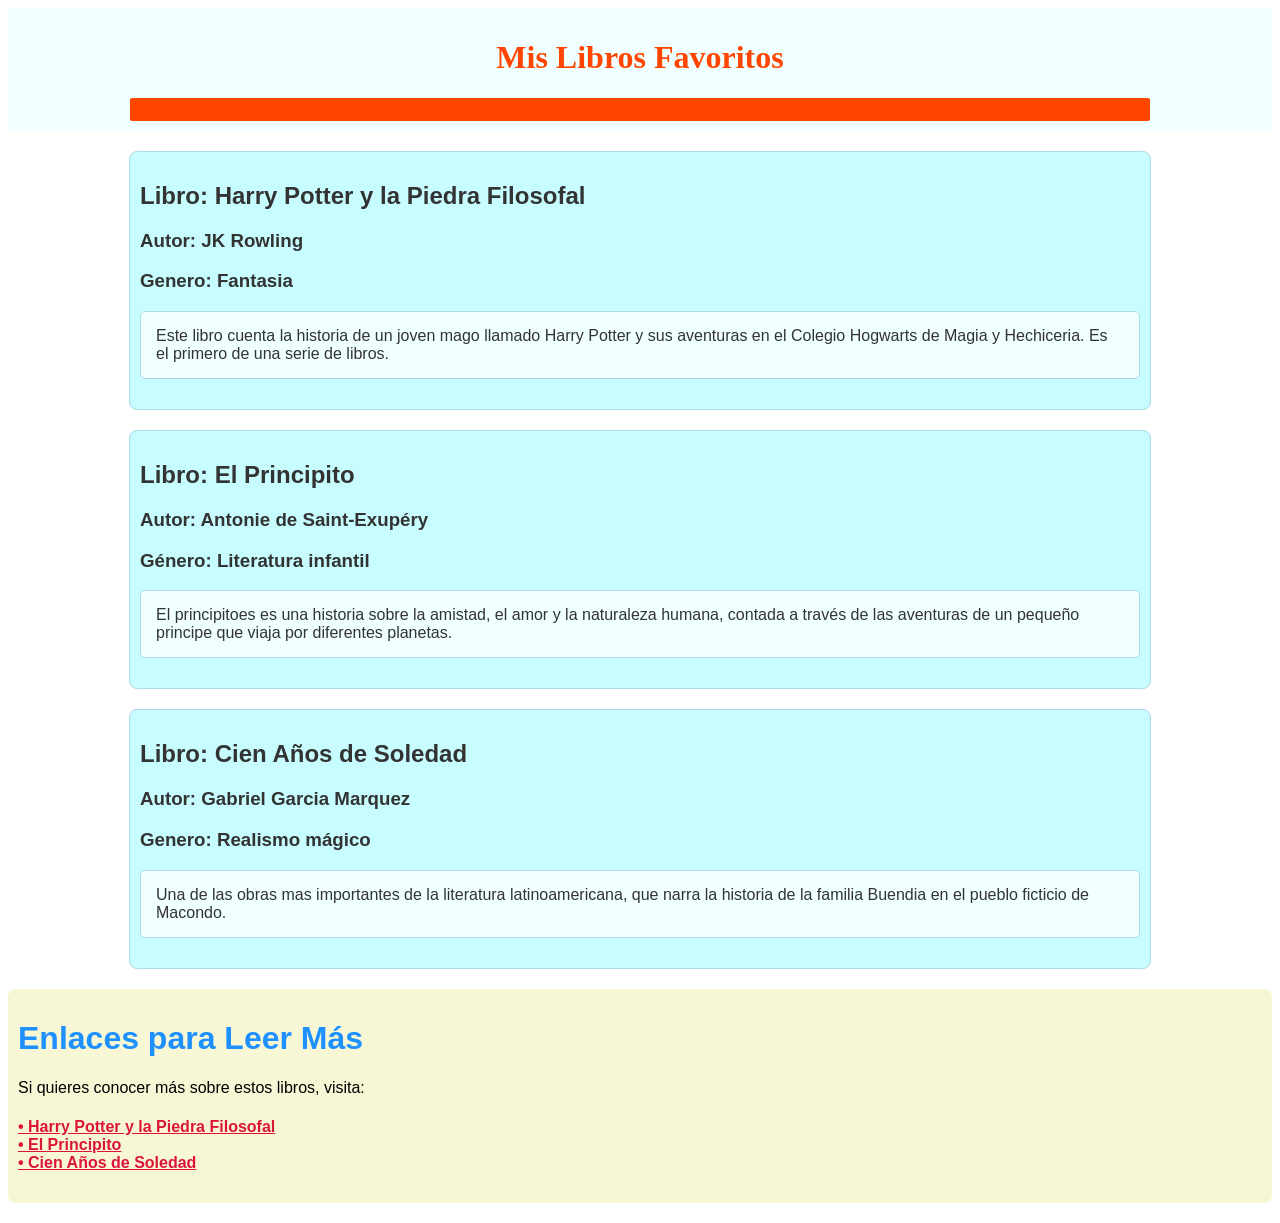
<file: index.html>
<!DOCTYPE html>
<html lang="en">
<head>
    <meta charset="UTF-8">
    <meta name="viewport" content="width=device-width, initial-scale=1.0">
    <link rel="stylesheet" href="./estilos.css">
    <title>Mi Libros favoritos</title>
</head>
<body>
    <header>
        <h1>Mis Libros Favoritos</h1>
        <div class="linea"></div>
    </header>
    <div class="contenedor">
        <div class="Libro">
            <h2>Libro: Harry Potter y la Piedra Filosofal</h2>
            <h3>Autor: JK Rowling</h3>
            <h3>Genero: Fantasia</h3>
            <div class="descripcion">
                Este libro cuenta la historia de un joven mago llamado Harry Potter y sus aventuras 
                en el Colegio Hogwarts de Magia y Hechiceria. Es el primero de una serie de libros.
            </div>
            
        </div>

        <div class="Libro">
            <h2>Libro: El Principito</h2>
            <h3>Autor: Antonie de Saint-Exupéry</h3>
            <h3>Género: Literatura infantil</h3>
            <div class="descripcion">
                El principitoes es una historia sobre la amistad, el amor y la naturaleza humana, contada a través 
                de las aventuras de un pequeño principe que viaja por diferentes planetas. 
            </div>
        </div>

        <div class="Libro">
            <h2>Libro: Cien Años de Soledad</h2>
            <h3>Autor: Gabriel Garcia Marquez</h3>
            <h3>Genero: Realismo mágico</h3>
            <div class="descripcion">
                Una de las obras mas importantes de la literatura latinoamericana, que narra la historia 
                de la familia Buendia en el pueblo ficticio de Macondo.
            </div>

        </div>
          
                    
         
        
        
     
    </div>
</body>
<footer>
    <div class="pie">
            <h1 class=" enlaces">Enlaces para Leer Más</h1>
            <p>Si quieres conocer más sobre estos libros, visita:</p>

            <h4> 
                <td>
                    <a href="">•   Harry Potter y la Piedra Filosofal</a>  <br>
                </td>
                <td>
                    <a href="">•   El Principito</a>  <br>
                </td>
                <td>
                    <a href="">•   Cien Años de Soledad</a> 
                </td>

                
            </h4>

        </div>
</footer>
</html>
</file>
<file: estilos.css>
header{
    background-color: azure;
    line-height: normal;
    color: orangered;
    font-family: 'Playfair Display', serif;
    text-align: center;
    padding: 10px;
}

.linea{
    width: 1000px;
    height: 3px;
    background-color: orangered;
    margin: 12px; 
    border-radius: 2px;
    margin: auto;
    padding: 10px;

}

.Libro{
    background-color: hsl(182, 100%, 89%);
    border: 1px solid #add8e6;
    border-radius: 8px;
    padding: 10px;
    font-family: Arial, Helvetica, sans-serif;
    color: #333;
    max-width: 1000px;
    margin: 20px auto;

    
}

.descripcion{
    /* margin-top: 10px; */
    padding: 15px;
    background-color: azure;
    border: 1px solid #add8e6;
    border-radius: 5px;
    margin-bottom: 20px;
    
}

.pie{
    background-color: rgb(247, 247, 214);
    border: 1px;
    border-radius: 8px;
    padding: 10px;
    font-family: Arial, Helvetica, sans-serif;
    max-width: 1000;
    margin: 20px auto;
}

.enlaces{
    color: dodgerblue;
}



a{
    color: crimson;
    tex
}
</file>
